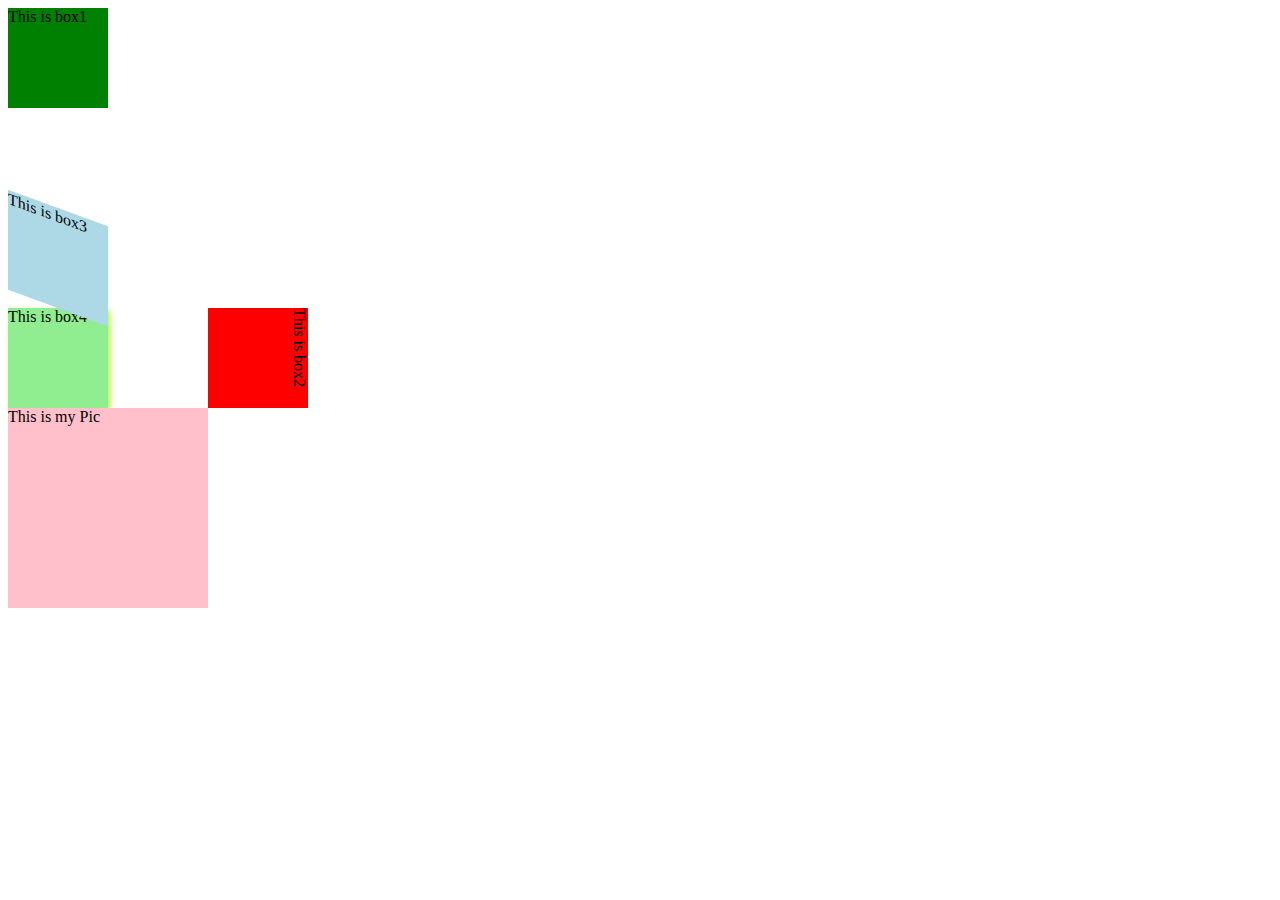
<file: assignment_.html>
<!DOCTYPE html>
<html lang="en">
  <head>
    <meta charset="UTF-8" />
    <meta http-equiv="X-UA-Compatible" content="IE=edge" />
    <meta name="viewport" content="width=device-width, initial-scale=1.0" />
    <title>CSS Assignment</title>
    <link rel="stylesheet" href="assignment_.css" />
  </head>
  <body>
    <div id="box1">This is box1</div>
    <div id="box2">This is box2</div>
    <div id="box3">This is box3</div>
    <div id="box4">This is box4</div>
    <div id="myPic">This is my Pic</div>
  </body>
</html>
</file>
<file: assignment_.css>
/* Qs1. Add a 2s transition on box1 for width changes.
       It should have 'ease-in' speed curve & 0.5s delay  */

       #box1 {
        width: 100px;
        height: 100px;
        background: green;
        transition:width 2s ease-in .5s ;
        /* transition-duration: .5s; */
      }
      
      #box1:hover {
        width: 600px;
      }
      
      /* Qs2. Using transform, move box2 200px to the right  & 
              200px down. Also rotate it 90deg.*/
      
      #box2 {
        width: 100px;
        height: 100px;
        background: red;
        transform: translate(200px, 200px) rotate(90deg);
        
      }
      
      /* Qs3. Using transform, skew box3 20deg along the x axis.*/
      
      #box3 {
        width: 100px;
        height: 100px;
        transform: skewY(20deg);
        background: lightblue;
      }
      
      /* Qs4. Set a 2px horizontal & 2px vertical, green shadow 
              for box4, with a 5px blur radius.*/
      
      #box4 {
        width: 100px;
        height: 100px;
        background: lightgreen;
        box-shadow: 2px 2px 5px greenyellow;
      }
      
      /* Qs5. Set Your picture or any picture as the background of the div
              "myPic". Also, set transparency of this div to 50%. */
      
      #myPic {
        width: 200px;
        height: 200px;
        background: pink;
      }
</file>
